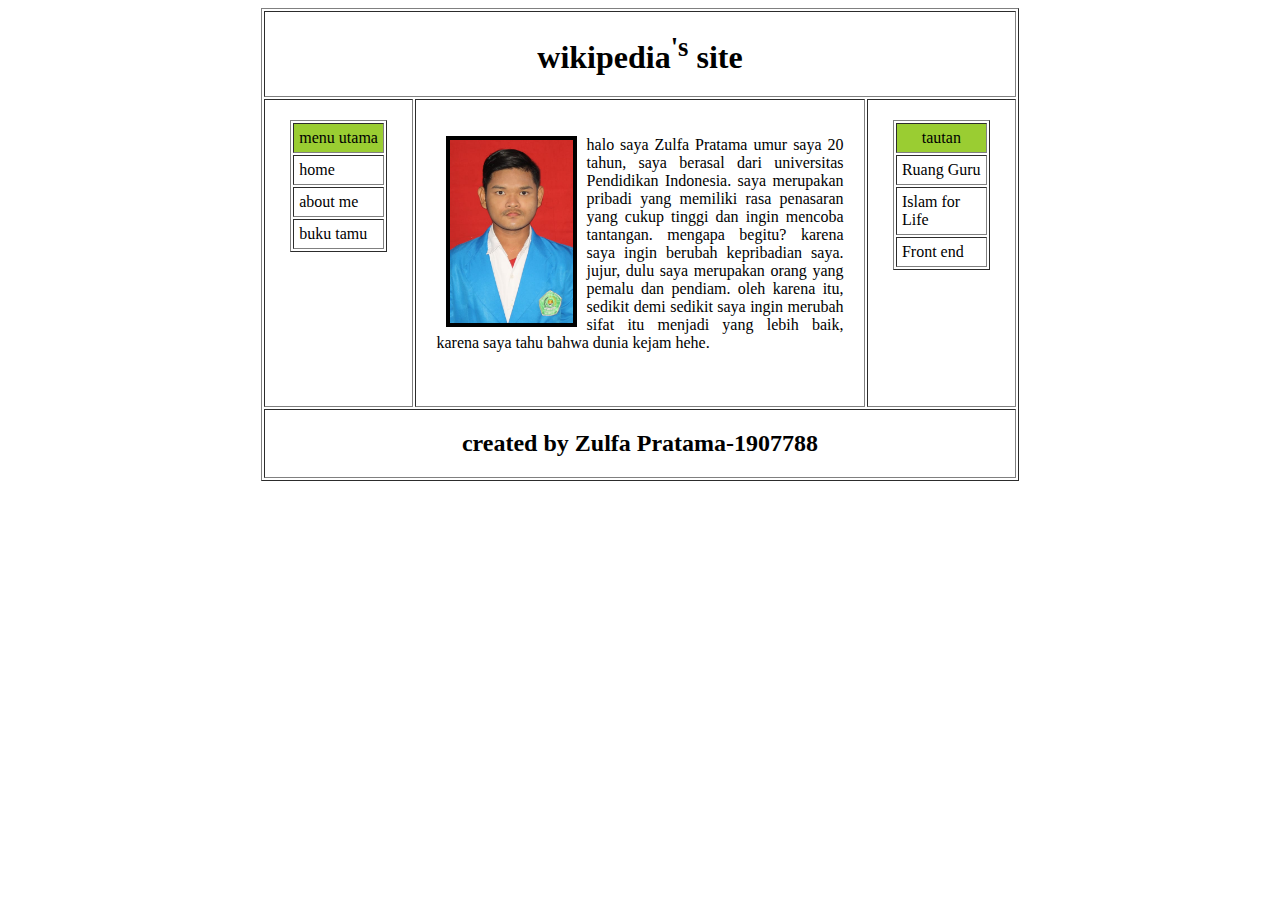
<file: index.html>
<!DOCTYPE html>
<html>
<head>
    <title>wikipedia-Zulfa</title>
    <link rel="shortcut icon" href="https://cdn.iconscout.com/icon/free/png-64/wikipedia-283043.png" />
    
</head>
<body>
    <table border="1" align="center" width="60%" cellpadding="20">
        <thead>
            <tr>
                <th background="https://png.pngtree.com/thumb_back/fw800/background/20191024/pngtree-colorful-stroke-memphis-pattern-background-in-pastel-image_320554.jpg" colspan="3"><font size="6">wikipedia<sup>'s</sup> site</font></th>
            </tr>
        </thead>
        <tbody>
            <tr>
                <td valign="top" width="20%">
                    <table cellpadding="5" width="90%" align="center" border="1">
                        <tr>
                            <td align="center" bgcolor="yellowgreen">menu utama</td>
                        </tr>
                        <tr>
                            <td>home</td>
                        </tr>
                        <tr>
                            <td>about me</td>
                        </tr>
                        <tr>
                            <td>buku tamu</td>
                        </tr>
                    </table>
                </td>
                <td>
                    <p align="justify">
                    <img src="FOTO FORMAL ZUL.jpeg" align="left" width="30%" hspace="10" border="4" />
                    halo saya Zulfa Pratama umur saya 20 tahun, saya berasal dari universitas Pendidikan Indonesia. saya merupakan pribadi yang memiliki rasa penasaran yang cukup tinggi dan ingin mencoba tantangan. mengapa begitu? karena saya ingin berubah kepribadian saya. jujur, dulu saya merupakan orang yang pemalu dan pendiam. oleh karena itu, sedikit demi sedikit saya ingin merubah sifat itu menjadi yang lebih baik, karena saya tahu bahwa dunia kejam hehe.<br><br>
                    </p>
                </td>
                <td valign="top" width="20%">
                    <table cellpadding="5" width="90%" align="center" border="1">
                        <tr>
                            <td align="center" bgcolor="yellowgreen">tautan</td>
                        </tr>
                        <tr>
                            <td>Ruang Guru</td>
                        </tr>
                        <tr>
                            <td>Islam for Life</td>
                        </tr>
                        <tr>
                            <td>Front end</td>
                        </tr>
                    </table>
                </td>
            </tr>
        </tbody>
        <tfoot>
            <tr>
                <th background="https://png.pngtree.com/thumb_back/fw800/background/20191024/pngtree-colorful-stroke-memphis-pattern-background-in-pastel-image_320554.jpg" colspan="3"><font size="5">created by Zulfa Pratama-1907788</font></th>
            </tr>
        </tfoot>
    </table>
</body>
</html>
</file>
